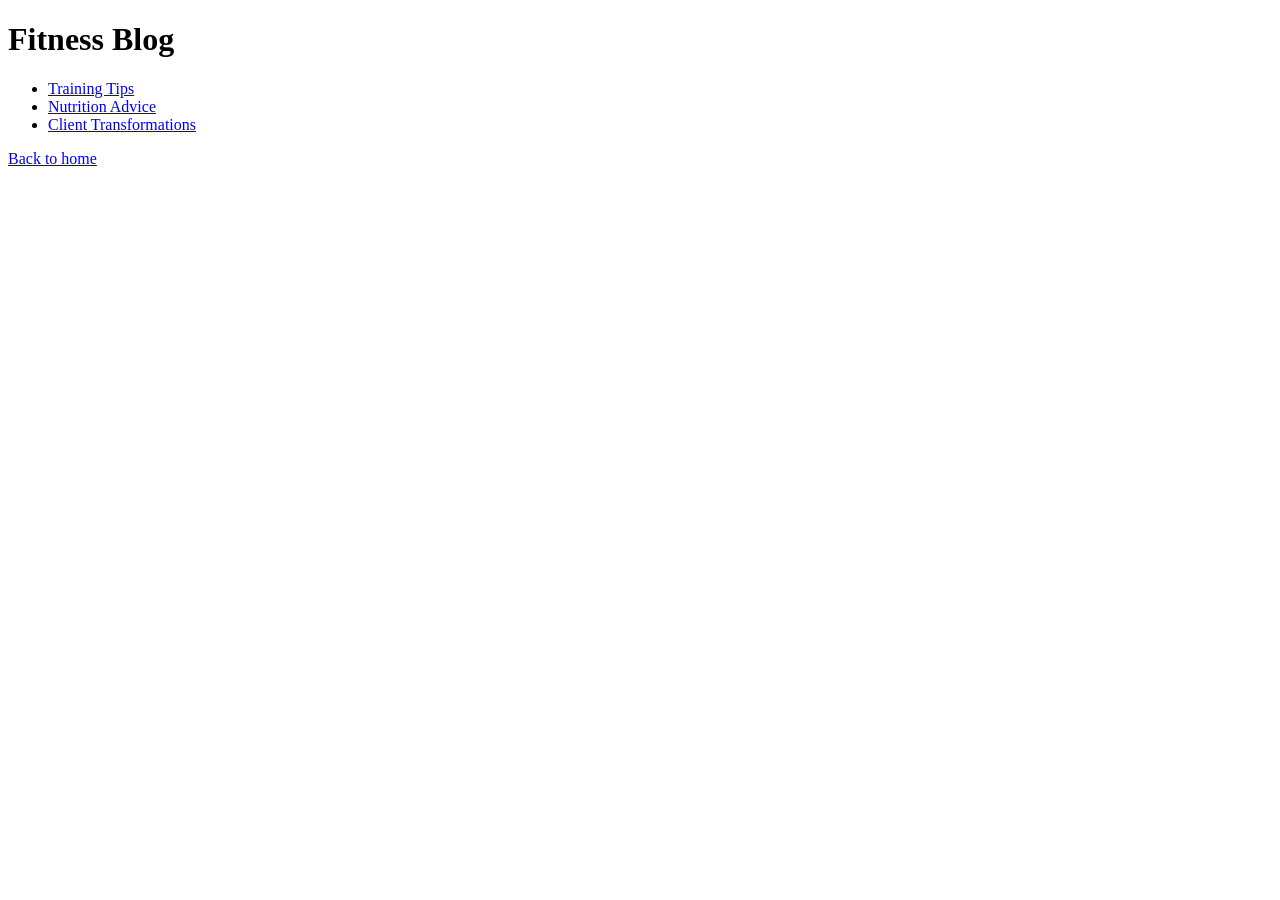
<file: blog/index.html>
<!DOCTYPE html>
<html lang="en">
<head>
  <meta charset="UTF-8">
  <meta name="viewport" content="width=device-width, initial-scale=1.0">
  <title>Fitness Blog - Tips, Nutrition, Transformations</title>
  <meta name="description" content="Explore training tips, nutrition advice, and client transformations.">
  <link rel="stylesheet" href="../style.css">
  <script type="application/ld+json">
  {
    "@context":"https://schema.org",
    "@type":"Blog",
    "name":"Fitness Blog",
    "url":"https://www.example.com/blog"
  }
  </script>
</head>
<body>
  <h1>Fitness Blog</h1>
  <ul>
     <li><a href="training-tips.html">Training Tips</a></li>
     <li><a href="nutrition-advice.html">Nutrition Advice</a></li>
     <li><a href="client-transformations.html">Client Transformations</a></li>
  </ul>
  <a href="../index.html">Back to home</a>
</body>
</html>
</file>
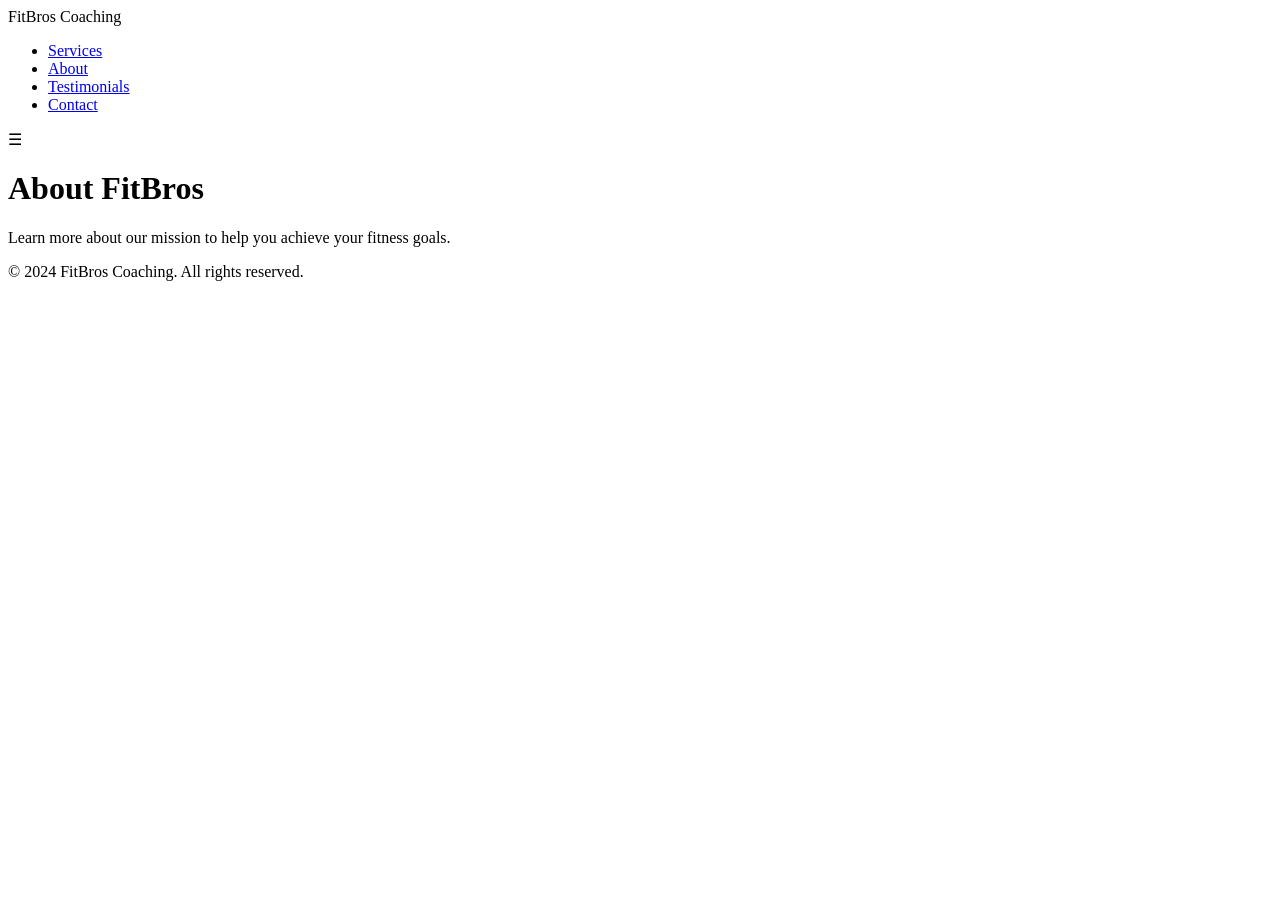
<file: about.html>
<!DOCTYPE html>
<html lang="en">
<head>
  <meta charset="UTF-8" />
  <meta name="viewport" content="width=device-width, initial-scale=1.0" />
  <title>About - FitBros Coaching</title>
  <link rel="preconnect" href="https://fonts.googleapis.com" />
  <link rel="preconnect" href="https://fonts.gstatic.com" crossorigin />
  <link href="https://fonts.googleapis.com/css2?family=Montserrat:wght@700&family=Open+Sans:wght@400;600&display=swap" rel="stylesheet" />
  <link rel="stylesheet" href="style.css" />
</head>
<body>
  <header class="navbar">
    <div class="logo">FitBros Coaching</div>
    <nav>
      <ul class="nav-links">
        <li><a href="services.html">Services</a></li>
        <li><a href="about.html">About</a></li>
        <li><a href="testimonials.html">Testimonials</a></li>
        <li><a href="contact.html">Contact</a></li>
      </ul>
    </nav>
    <div class="hamburger" onclick="toggleMenu()">&#9776;</div>
  </header>

  <main class="page-content">
    <h1>About FitBros</h1>
    <p>Learn more about our mission to help you achieve your fitness goals.</p>
  </main>

  <footer class="footer">
    <p>&copy; 2024 FitBros Coaching. All rights reserved.</p>
  </footer>

  <script src="script.js"></script>
</body>
</html>
</file>
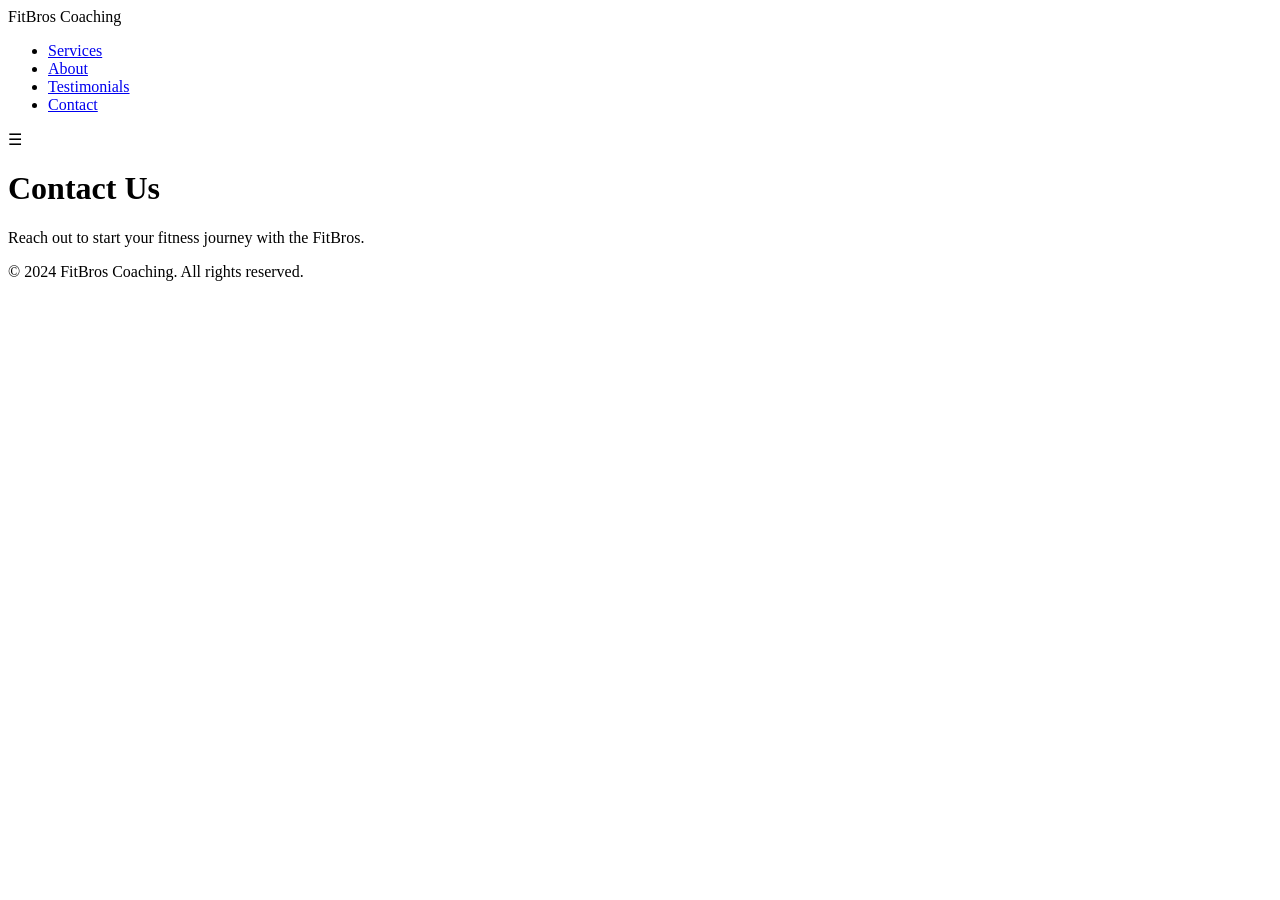
<file: contact.html>
<!DOCTYPE html>
<html lang="en">
<head>
  <meta charset="UTF-8" />
  <meta name="viewport" content="width=device-width, initial-scale=1.0" />
  <title>Contact - FitBros Coaching</title>
  <link rel="preconnect" href="https://fonts.googleapis.com" />
  <link rel="preconnect" href="https://fonts.gstatic.com" crossorigin />
  <link href="https://fonts.googleapis.com/css2?family=Montserrat:wght@700&family=Open+Sans:wght@400;600&display=swap" rel="stylesheet" />
  <link rel="stylesheet" href="style.css" />
</head>
<body>
  <header class="navbar">
    <div class="logo">FitBros Coaching</div>
    <nav>
      <ul class="nav-links">
        <li><a href="services.html">Services</a></li>
        <li><a href="about.html">About</a></li>
        <li><a href="testimonials.html">Testimonials</a></li>
        <li><a href="contact.html">Contact</a></li>
      </ul>
    </nav>
    <div class="hamburger" onclick="toggleMenu()">&#9776;</div>
  </header>

  <main class="page-content">
    <h1>Contact Us</h1>
    <p>Reach out to start your fitness journey with the FitBros.</p>
  </main>

  <footer class="footer">
    <p>&copy; 2024 FitBros Coaching. All rights reserved.</p>
  </footer>

  <script src="script.js"></script>
</body>
</html>
</file>
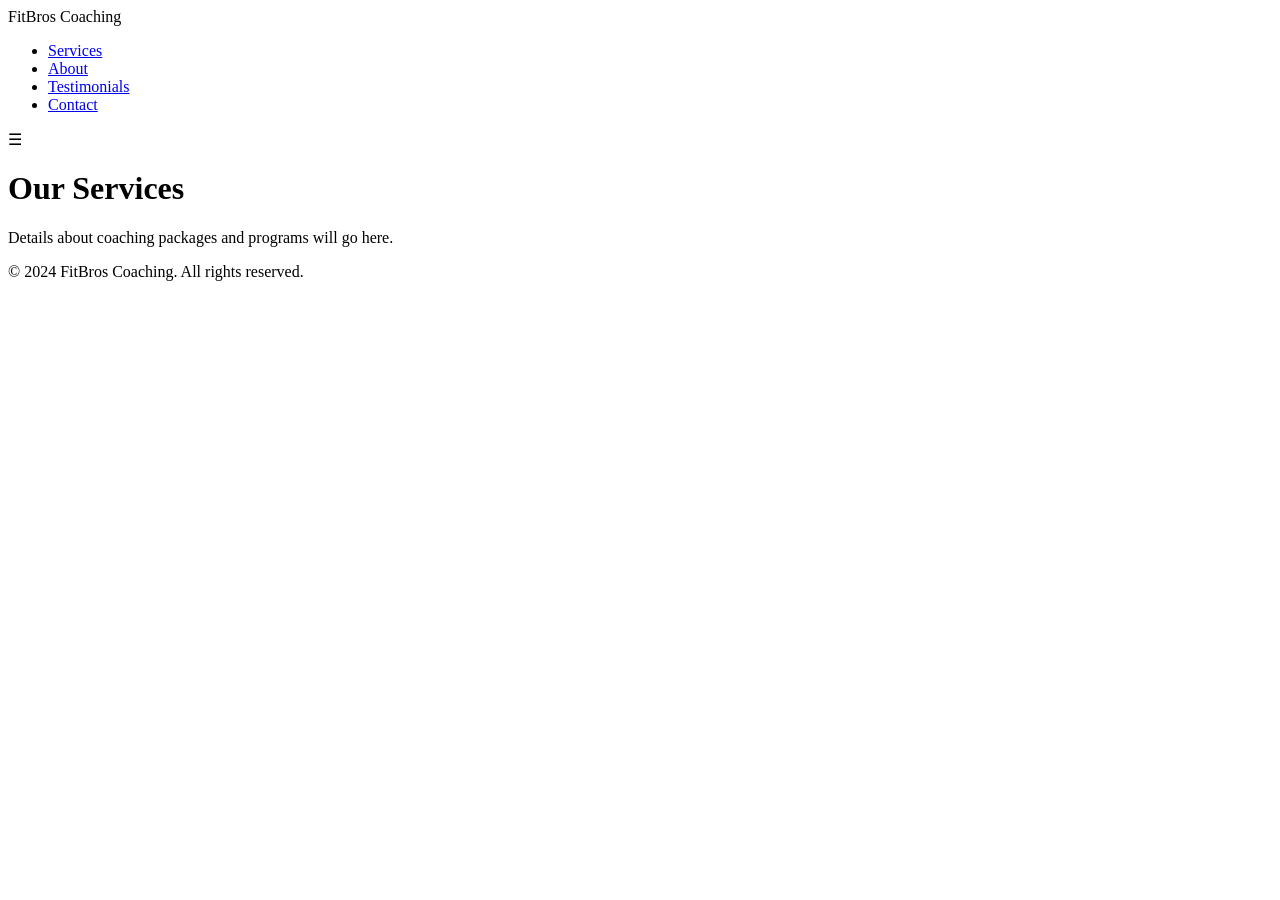
<file: services.html>
<!DOCTYPE html>
<html lang="en">
<head>
  <meta charset="UTF-8" />
  <meta name="viewport" content="width=device-width, initial-scale=1.0" />
  <title>Services - FitBros Coaching</title>
  <link rel="preconnect" href="https://fonts.googleapis.com" />
  <link rel="preconnect" href="https://fonts.gstatic.com" crossorigin />
  <link href="https://fonts.googleapis.com/css2?family=Montserrat:wght@700&family=Open+Sans:wght@400;600&display=swap" rel="stylesheet" />
  <link rel="stylesheet" href="style.css" />
</head>
<body>
  <header class="navbar">
    <div class="logo">FitBros Coaching</div>
    <nav>
      <ul class="nav-links">
        <li><a href="services.html">Services</a></li>
        <li><a href="about.html">About</a></li>
        <li><a href="testimonials.html">Testimonials</a></li>
        <li><a href="contact.html">Contact</a></li>
      </ul>
    </nav>
    <div class="hamburger" onclick="toggleMenu()">&#9776;</div>
  </header>

  <main class="page-content">
    <h1>Our Services</h1>
    <p>Details about coaching packages and programs will go here.</p>
  </main>

  <footer class="footer">
    <p>&copy; 2024 FitBros Coaching. All rights reserved.</p>
  </footer>

  <script src="script.js"></script>
</body>
</html>
</file>
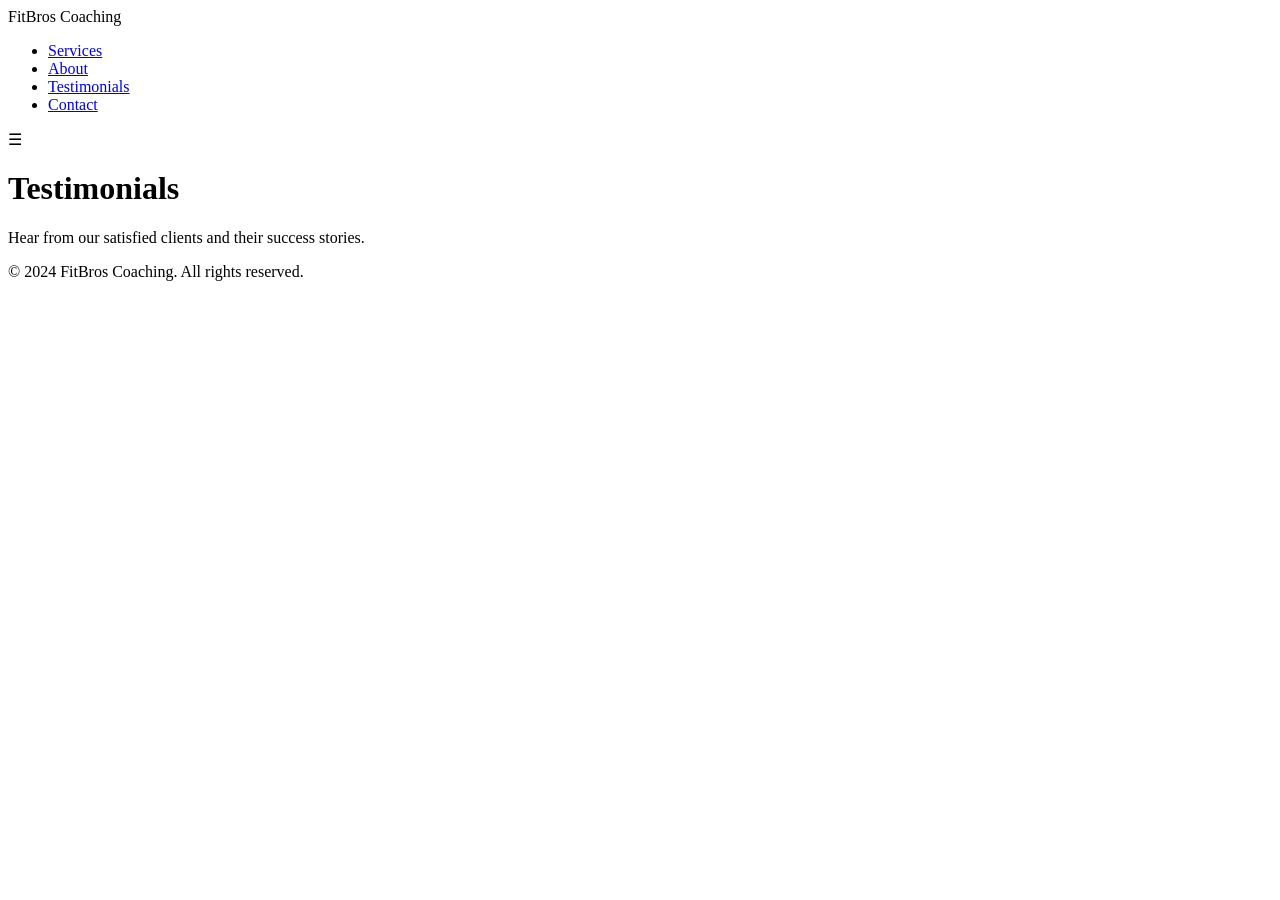
<file: testimonials.html>
<!DOCTYPE html>
<html lang="en">
<head>
  <meta charset="UTF-8" />
  <meta name="viewport" content="width=device-width, initial-scale=1.0" />
  <title>Testimonials - FitBros Coaching</title>
  <link rel="preconnect" href="https://fonts.googleapis.com" />
  <link rel="preconnect" href="https://fonts.gstatic.com" crossorigin />
  <link href="https://fonts.googleapis.com/css2?family=Montserrat:wght@700&family=Open+Sans:wght@400;600&display=swap" rel="stylesheet" />
  <link rel="stylesheet" href="style.css" />
</head>
<body>
  <header class="navbar">
    <div class="logo">FitBros Coaching</div>
    <nav>
      <ul class="nav-links">
        <li><a href="services.html">Services</a></li>
        <li><a href="about.html">About</a></li>
        <li><a href="testimonials.html">Testimonials</a></li>
        <li><a href="contact.html">Contact</a></li>
      </ul>
    </nav>
    <div class="hamburger" onclick="toggleMenu()">&#9776;</div>
  </header>

  <main class="page-content">
    <h1>Testimonials</h1>
    <p>Hear from our satisfied clients and their success stories.</p>
  </main>

  <footer class="footer">
    <p>&copy; 2024 FitBros Coaching. All rights reserved.</p>
  </footer>

  <script src="script.js"></script>
</body>
</html>
</file>
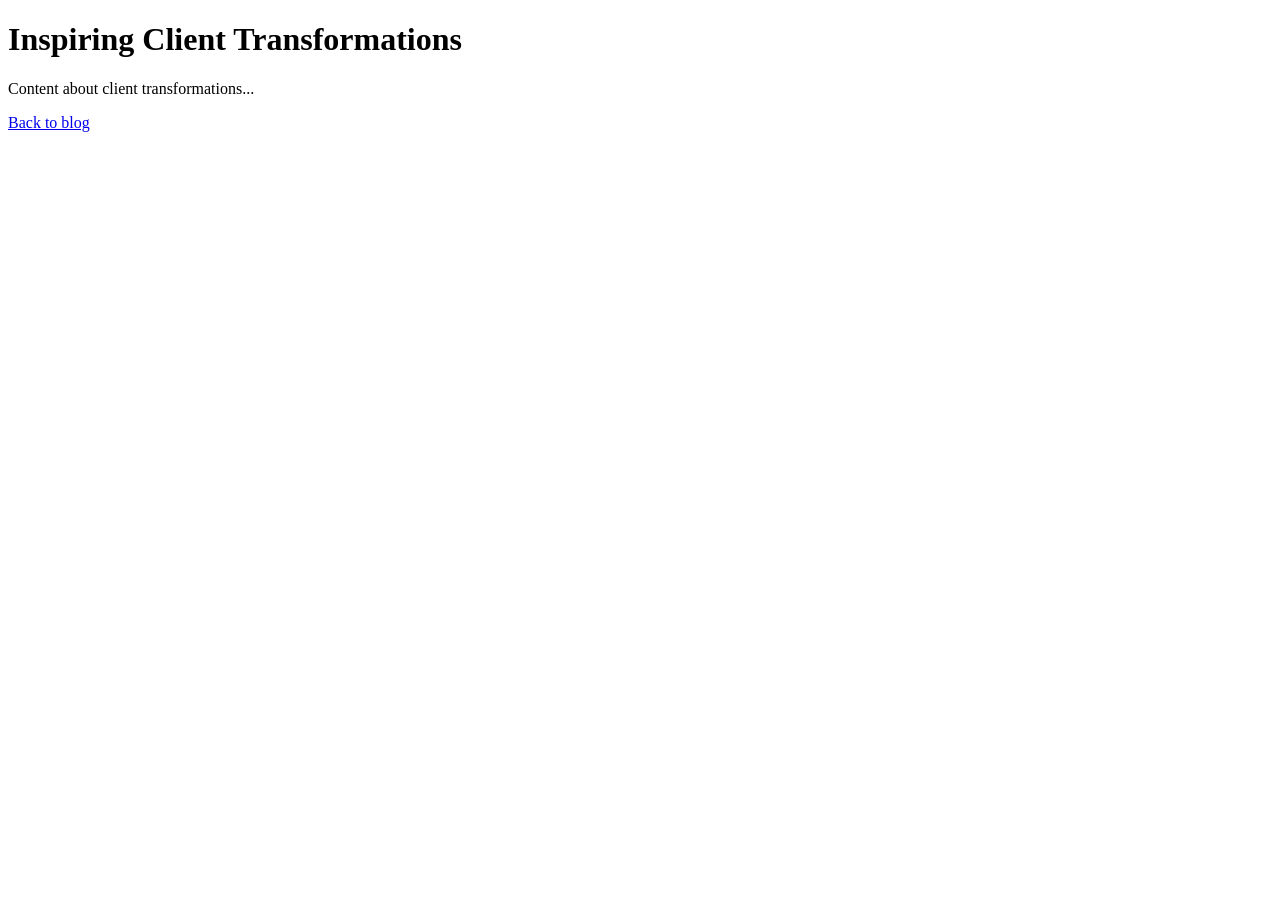
<file: blog/client-transformations.html>
<!DOCTYPE html>
<html lang="en">
<head>
  <meta charset="UTF-8">
  <meta name="viewport" content="width=device-width, initial-scale=1.0">
  <title>Inspiring Client Transformations</title>
  <meta name="description" content="Real client transformations showcasing fitness success stories.">
  <link rel="stylesheet" href="../style.css">
  <script type="application/ld+json">
  {
    "@context": "https://schema.org",
    "@type": "Article",
    "headline": "Inspiring Client Transformations",
    "description": "Real client transformations showcasing fitness success stories.",
    "author": {
      "@type": "Person",
      "name": "Fitness Coach"
    },
    "datePublished": "2024-06-07"
  }
  </script>
</head>
<body>
  <h1>Inspiring Client Transformations</h1>
  <p>Content about client transformations...</p>
  <a href="index.html">Back to blog</a>
</body>
</html>
</file>
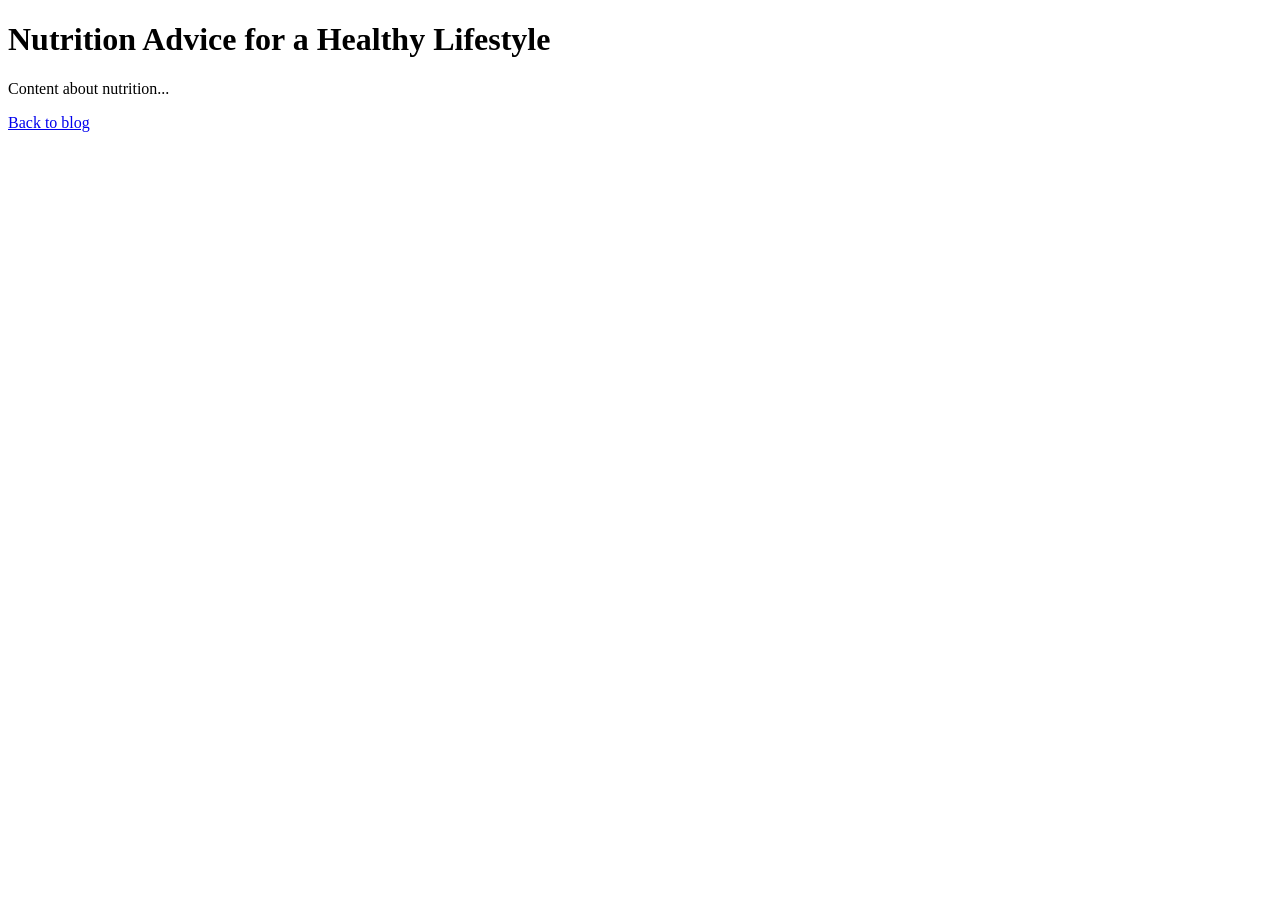
<file: blog/nutrition-advice.html>
<!DOCTYPE html>
<html lang="en">
<head>
  <meta charset="UTF-8">
  <meta name="viewport" content="width=device-width, initial-scale=1.0">
  <title>Nutrition Advice for a Healthy Lifestyle</title>
  <meta name="description" content="Practical nutrition advice to support your fitness goals.">
  <link rel="stylesheet" href="../style.css">
  <script type="application/ld+json">
  {
    "@context": "https://schema.org",
    "@type": "Article",
    "headline": "Nutrition Advice for a Healthy Lifestyle",
    "description": "Practical nutrition advice to support your fitness goals.",
    "author": {
      "@type": "Person",
      "name": "Nutrition Expert"
    },
    "datePublished": "2024-06-07"
  }
  </script>
</head>
<body>
  <h1>Nutrition Advice for a Healthy Lifestyle</h1>
  <p>Content about nutrition...</p>
  <a href="index.html">Back to blog</a>
</body>
</html>
</file>
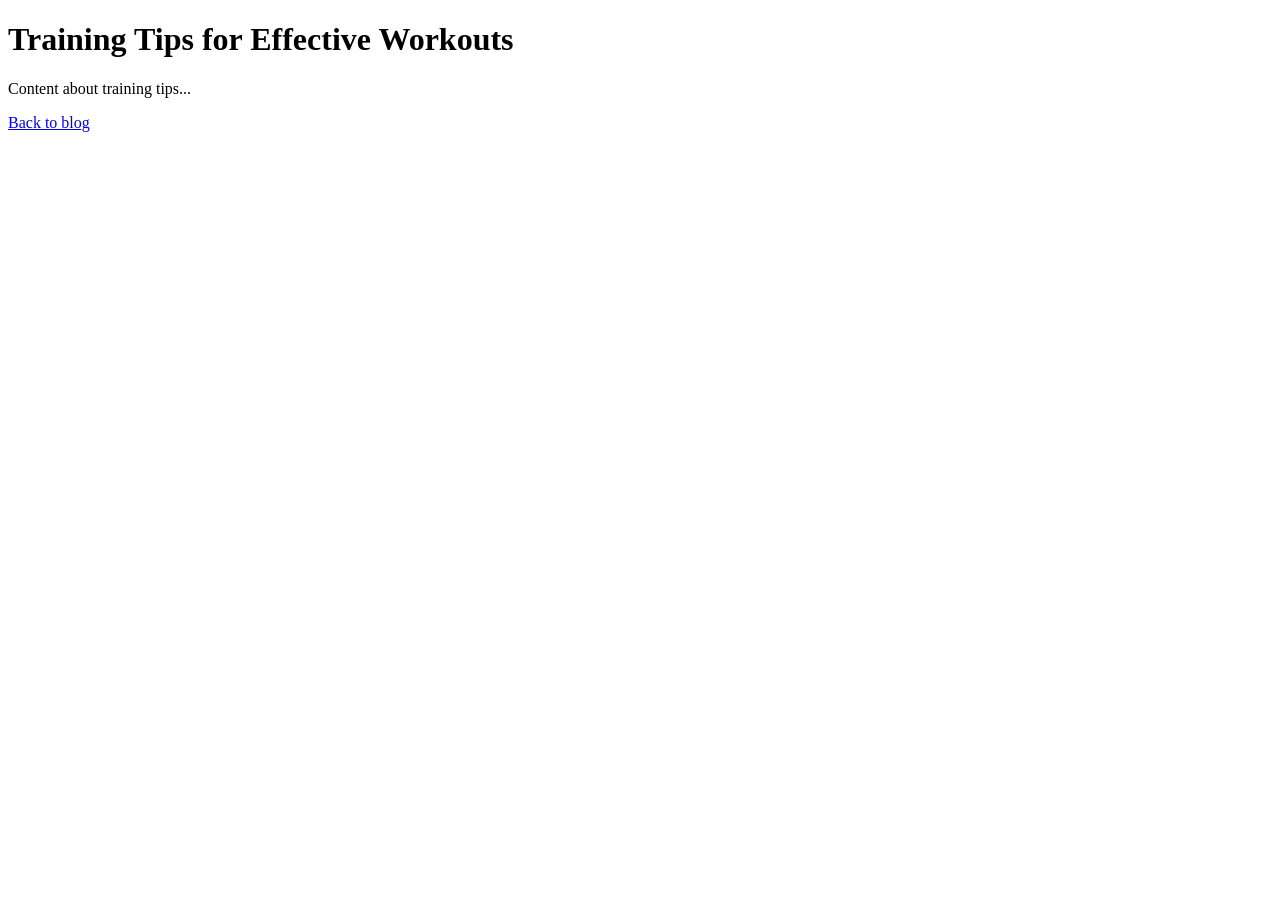
<file: blog/training-tips.html>
<!DOCTYPE html>
<html lang="en">
<head>
  <meta charset="UTF-8">
  <meta name="viewport" content="width=device-width, initial-scale=1.0">
  <title>Training Tips for Effective Workouts</title>
  <meta name="description" content="Essential training tips to maximize your workouts and achieve results.">
  <link rel="stylesheet" href="../style.css">
  <script type="application/ld+json">
  {
    "@context": "https://schema.org",
    "@type": "Article",
    "headline": "Training Tips for Effective Workouts",
    "description": "Essential training tips to maximize your workouts and achieve results.",
    "author": {
      "@type": "Person",
      "name": "Fitness Coach"
    },
    "datePublished": "2024-06-07"
  }
  </script>
</head>
<body>
  <h1>Training Tips for Effective Workouts</h1>
  <p>Content about training tips...</p>
  <a href="index.html">Back to blog</a>
</body>
</html>
</file>
<file: style.css>
/* Full-Screen Popup Styling */
#popupForm {
    position: fixed;
    top: 0;
    left: 0;
    width: 100%;
    height: 100%;
    background-color: rgba(0, 0, 0, 0.8); /* Semi-transparent black background */
    color: #FFFFFF; /* White text */
    display: flex;
    flex-direction: column;
    justify-content: center;
    align-items: center;
    gap: 20px; /* Space between boxes */
    z-index: 9999;
    visibility: hidden; /* Hidden initially */
    opacity: 0; /* Fully transparent initially */
    transition: opacity 0.5s ease-in-out; /* Smooth fade-in effect */
    box-sizing: border-box;
    padding: 20px;
}

/* Popup Box Styling */
.popup-box {
    background-color: #333333; /* Dark Grey Background */
    padding: 20px;
    border-radius: 10px;
    width: 90%;
    max-width: 500px;
    text-align: center;
    box-sizing: border-box;
}

/* Heading Styling */
.popup-box h2 {
    font-size: 24px;
    margin: 0;
    color: #FFFFFF; /* White Text */
}

/* Highlighted Words */
.popup-box h2 span {
    color: #FFD700; /* Gold for Highlight */
}

/* Paragraph Styling */
.popup-box p {
    color: #BBBBBB; /* Light Grey Text */
    font-size: 16px;
    margin-top: 10px;
}

/* Input Fields */
form input {
    padding: 10px;
    margin: 10px 0;
    width: 100%;
    border: 1px solid #555555; /* Medium Grey Border */
    border-radius: 5px;
    box-sizing: border-box;
    background-color: #222222; /* Darker Grey Input */
    color: #FFFFFF; /* White Text */
}

/* Submit Button */
form button {
    padding: 12px;
    background-color: #555555; /* Medium Grey Button */
    color: #FFFFFF; /* White Text */
    font-size: 16px;
    font-weight: bold;
    border: none;
    border-radius: 5px;
    cursor: pointer;
    width: 100%;
}

form button:hover {
    background-color: #666666; /* Slightly lighter grey on hover */
}

/* Close Button */
.close-btn {
    background: none;
    border: none;
    font-size: 16px;
    color: #BBBBBB; /* Light Grey Text */
    cursor: pointer;
}

.close-btn:hover {
    color: #FFFFFF; /* White on hover */
}
</file>
